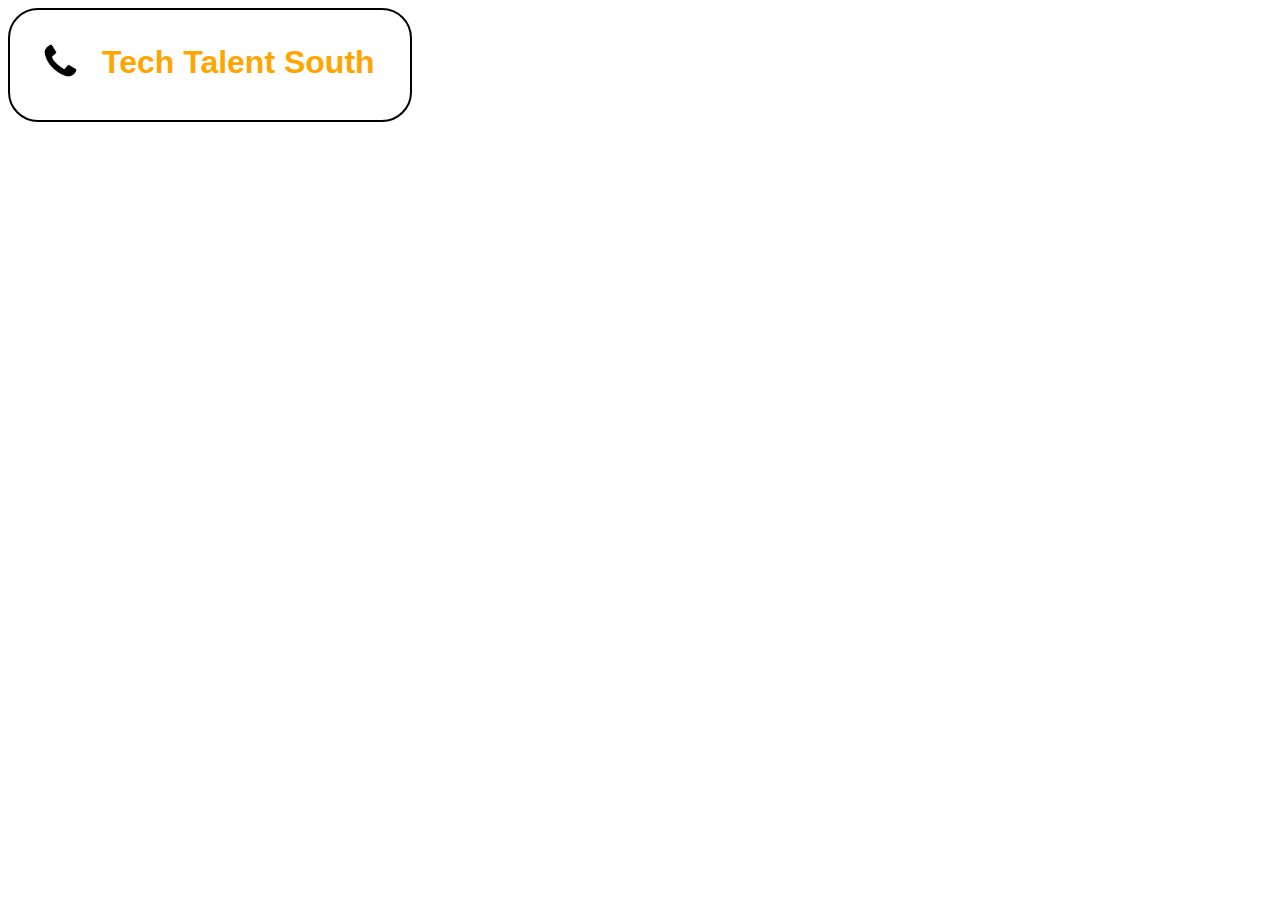
<file: index.html>
<!DOCTYPE html>
<html lang="en">
<head>
    <meta charset="UTF-8">
    <meta name="viewport" content="width=device-width, initial-scale=1.0">
    <title>Call TTS<button type="submit"></button></title>
    <link rel="stylesheet" href="/styles/styles.css">
</head>
<body>
<div id="div1">
    <table>
        <tr class="row1">
            <td>
                <img src="/images/phone.png" alt="phone logo" id="phone1">
            </td>
            <td>
                <h1>Tech Talent South</h1>
            </td>
        </tr>
    </table>
</div>
</body>
</html>
</file>
<file: styles/styles.css>
#phone1 {
    height: 35px;
    width: 35px;
    padding-left: 30px;
    padding-right: 20px;
}

#div1 {
    border: 2px solid black;
    width: 400px;
    height: 100px;
    border-radius: 30px;
    text-align: center;
    padding-top: 10px;
    color: orange;
}

.row1 {
    text-align: center;
}

h1 {
    font-weight: bold;
    font-size: 32px;
    font-family: sans-serif;
}
</file>
